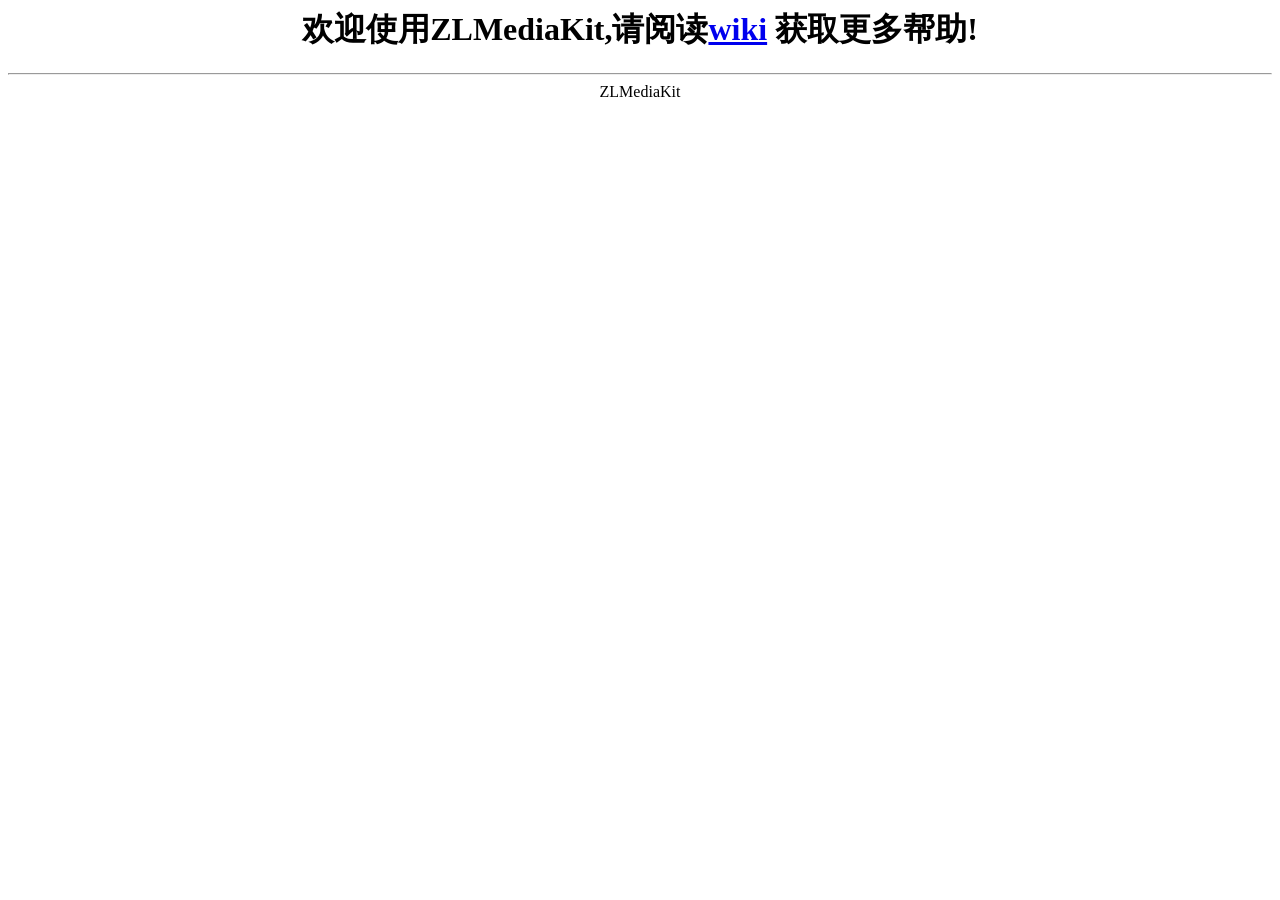
<file: zlm/www/readme/index.html>
<html>
<head><title>欢迎使用ZLMediaKit</title></head>
<body bgcolor="white">
<center><h1>欢迎使用ZLMediaKit,请阅读<a href="https://github.com/xia-chu/ZLMediaKit/wiki" title="wiki">wiki</a> 获取更多帮助!</h1></center>
<hr>
<center>ZLMediaKit</center>
</body>
</html>
</file>
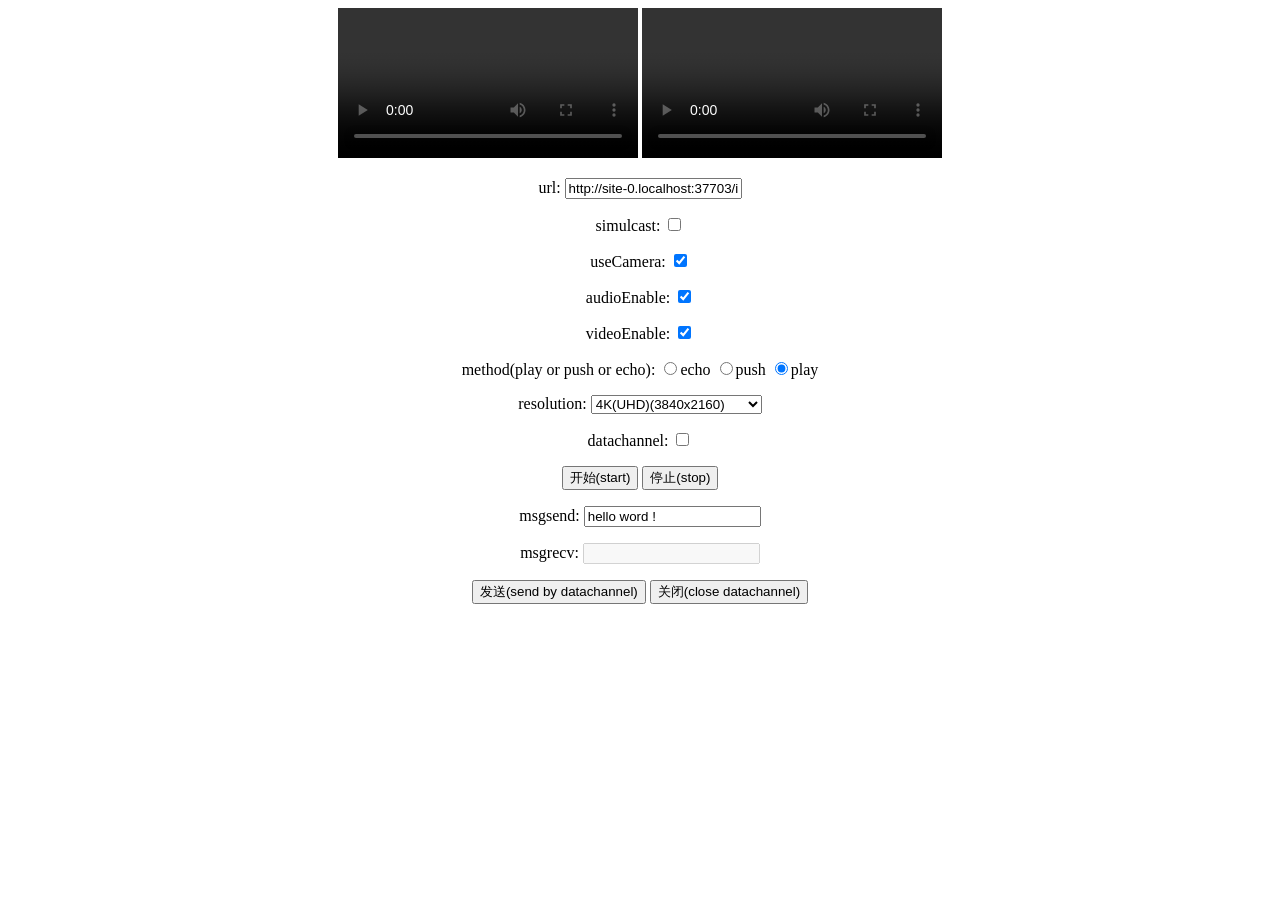
<file: zlm/www/webrtc/index.html>
<html>
  <meta charset="utf-8">
  <head>
    <title>ZLM RTC demo</title>
    <script src="./ZLMRTCClient.js"></script>
  </head>
    
  <body>

    <div style="text-align: center;">
        <div>
          <video id='video' controls autoplay style="text-align:left;">
            Your browser is too old which doesn't support HTML5 video.
          </video>

          <video id='selfVideo' controls autoplay style="text-align:right;">
            Your browser is too old which doesn't support HTML5 video.
          </video>
        </div>

        <div>

            <p>
                <label for="streamUrl">url:</label>
                <input type="text" style="co" id='streamUrl' value="http://192.168.1.101/index/api/webrtc?app=live&stream=xiong&type=play">
            </p>

            <p>
              <label for="simulcast">simulcast:</label>
              <input type="checkbox" id='simulcast'>
            </p>
            <p>
              <label for="useCamera">useCamera:</label>
              <input type="checkbox" id='useCamera' checked="checked">
            </p>


            <p>
              <label for="audioEnable">audioEnable:</label>
              <input type="checkbox" id='audioEnable' checked="checked">
            </p>

            <p>
              <label for="videoEnable">videoEnable:</label>
              <input type="checkbox" id='videoEnable' checked="checked">
            </p>

            <p>
              <label for="method">method(play or push or echo):</label>
              <input type="radio" name="method" value="echo" >echo
              <input type="radio" name="method" value="push" >push
              <input type="radio" name="method" value="play" checked = true>play
            </p>
            <p>
              <label for="resolution">resolution:</label>
              <select id="resolution">
              </select>
            </p>
            <p>
              <label for="datachannel">datachannel:</label>
              <input id='datachannel' name="datachannel" type="checkbox" value="0">
            </p>
            <button onclick="start()">开始(start)</button>
            <button onclick="stop()">停止(stop)</button>

            <p>
              <label for="msgsend">msgsend:</label>
              <input type="text" id='msgsend' value="hello word !">
            </p>
            <p>
              <label for="msgrecv">msgrecv:</label>
              <input type="text" id='msgrecv' disabled>
            </p>
            <button onclick="send()">发送(send by datachannel)</button>
            <button onclick="close()">关闭(close datachannel)</button>
            

           
            
        </div>
    </div>

    <script>
      var player = null
      var recvOnly = true
      var resArr = []

      var ishttps = 'https:' == document.location.protocol ? true : false
      var isLocal = "file:" == document.location.protocol ? true : false
      var url = document.location.protocol+"//"+window.location.host+"/index/api/webrtc?app=live&stream=test&type=play"
      

      if(!ishttps && !isLocal){
        alert('本demo需要在https的网站访问 ,如果你要推流的话(this demo must access in site of https if you want push stream)')
      }

      if(isLocal){
        url = "http://127.0.0.1"+"/index/api/webrtc?app=live&stream=test&type=play"
      }
      document.getElementById('streamUrl').value = url
      document.getElementsByName("method").forEach((el,idx)=>{
        el.onclick=function(e){
          let url = new URL(document.getElementById('streamUrl').value);
          url.searchParams.set("type",el.value)
          document.getElementById('streamUrl').value = url.toString()
          
          if(el.value == "play"){
            recvOnly = true;
          }else if(el.value == "echo"){ 
            recvOnly = false;
          }else{
            recvOnly = false;
          }
        };
      });

      ZLMRTCClient.GetAllScanResolution().forEach((r,i)=>{
          opt = document.createElement('option');
          opt.text = r.label +"("+r.width+"x"+r.height+")";
          opt.value = r;
          document.getElementById("resolution").add(opt,null)

          //console.log(opt.text.match(/\d+/g))

        
      })
      function start_play(){
        let elr = document.getElementById("resolution");
        let res = elr.options[elr.selectedIndex].text.match(/\d+/g);
        let h = parseInt(res.pop());
        let w = parseInt(res.pop());

        player = new ZLMRTCClient.Endpoint(
                {
                    element: document.getElementById('video'),// video 标签
                    debug: true,// 是否打印日志
                    zlmsdpUrl:document.getElementById('streamUrl').value,//流地址
                    simulcast:document.getElementById('simulcast').checked,
                    useCamera:document.getElementById('useCamera').checked,
                    audioEnable:document.getElementById('audioEnable').checked,
                    videoEnable:document.getElementById('videoEnable').checked,
                    recvOnly:recvOnly,
                    resolution:{w:w,h:h},
                    usedatachannel:document.getElementById('datachannel').checked,
                }
            );
    
            player.on(ZLMRTCClient.Events.WEBRTC_ICE_CANDIDATE_ERROR,function(e)
            {// ICE 协商出错
                console.log('ICE 协商出错')
            });
    
            player.on(ZLMRTCClient.Events.WEBRTC_ON_REMOTE_STREAMS,function(e)
            {//获取到了远端流，可以播放
                console.log('播放成功',e.streams)
            });
    
            player.on(ZLMRTCClient.Events.WEBRTC_OFFER_ANWSER_EXCHANGE_FAILED,function(e)
            {// offer anwser 交换失败
                console.log('offer anwser 交换失败',e)
                stop();
            });
    
            player.on(ZLMRTCClient.Events.WEBRTC_ON_LOCAL_STREAM,function(s)
            {// 获取到了本地流
    
              document.getElementById('selfVideo').srcObject=s;
              document.getElementById('selfVideo').muted = true;
              
                //console.log('offer anwser 交换失败',e)
            });

            player.on(ZLMRTCClient.Events.CAPTURE_STREAM_FAILED,function(s)
            {// 获取本地流失败
    
              console.log('获取本地流失败')
            });

            player.on(ZLMRTCClient.Events.WEBRTC_ON_CONNECTION_STATE_CHANGE,function(state)
            {// RTC 状态变化 ,详情参考 https://developer.mozilla.org/en-US/docs/Web/API/RTCPeerConnection/connectionState
              console.log('当前状态==>',state)
            });

            player.on(ZLMRTCClient.Events.WEBRTC_ON_DATA_CHANNEL_OPEN,function(event)
            {
              console.log('rtc datachannel 打开 :',event)
            });

            player.on(ZLMRTCClient.Events.WEBRTC_ON_DATA_CHANNEL_MSG,function(event)
            {
              console.log('rtc datachannel 消息 :',event.data)
              document.getElementById('msgrecv').value = event.data
            });
            player.on(ZLMRTCClient.Events.WEBRTC_ON_DATA_CHANNEL_ERR,function(event)
            {
              console.log('rtc datachannel 错误 :',event)
            });
            player.on(ZLMRTCClient.Events.WEBRTC_ON_DATA_CHANNEL_CLOSE,function(event)
            {
              console.log('rtc datachannel 关闭 :',event)
            });
      }

      function start()
      {
        stop();
        let elr = document.getElementById("resolution");
        let res = elr.options[elr.selectedIndex].text.match(/\d+/g);
        let h = parseInt(res.pop());
        let w = parseInt(res.pop());

        if(document.getElementById('useCamera').checked && !recvOnly)
        {
          ZLMRTCClient.isSupportResolution(w,h).then(e=>{
            start_play()
          }).catch(e=>{
           alert("not support resolution")
          });
        }else{
          start_play()
        }
      }

      function stop()
      {
          if(player)
          {
            player.close();
            player = null;
            var remote = document.getElementById('video');
            if(remote)
            {
                remote.srcObject = null;
                remote.load();
            }
            var local = document.getElementById('selfVideo');
            local.srcObject = null;
            local.load();
          }
      }

      function send(){
        if(player){
          //send msg refernece https://developer.mozilla.org/en-US/docs/Web/API/RTCDataChannel/send
          player.sendMsg(document.getElementById('msgsend').value)
        }
      }

      function close(){
        if(player){
          player.closeDataChannel()
        }
      }

    </script>
    
  </body>

  <script>
    
  </script>

</html>
</file>
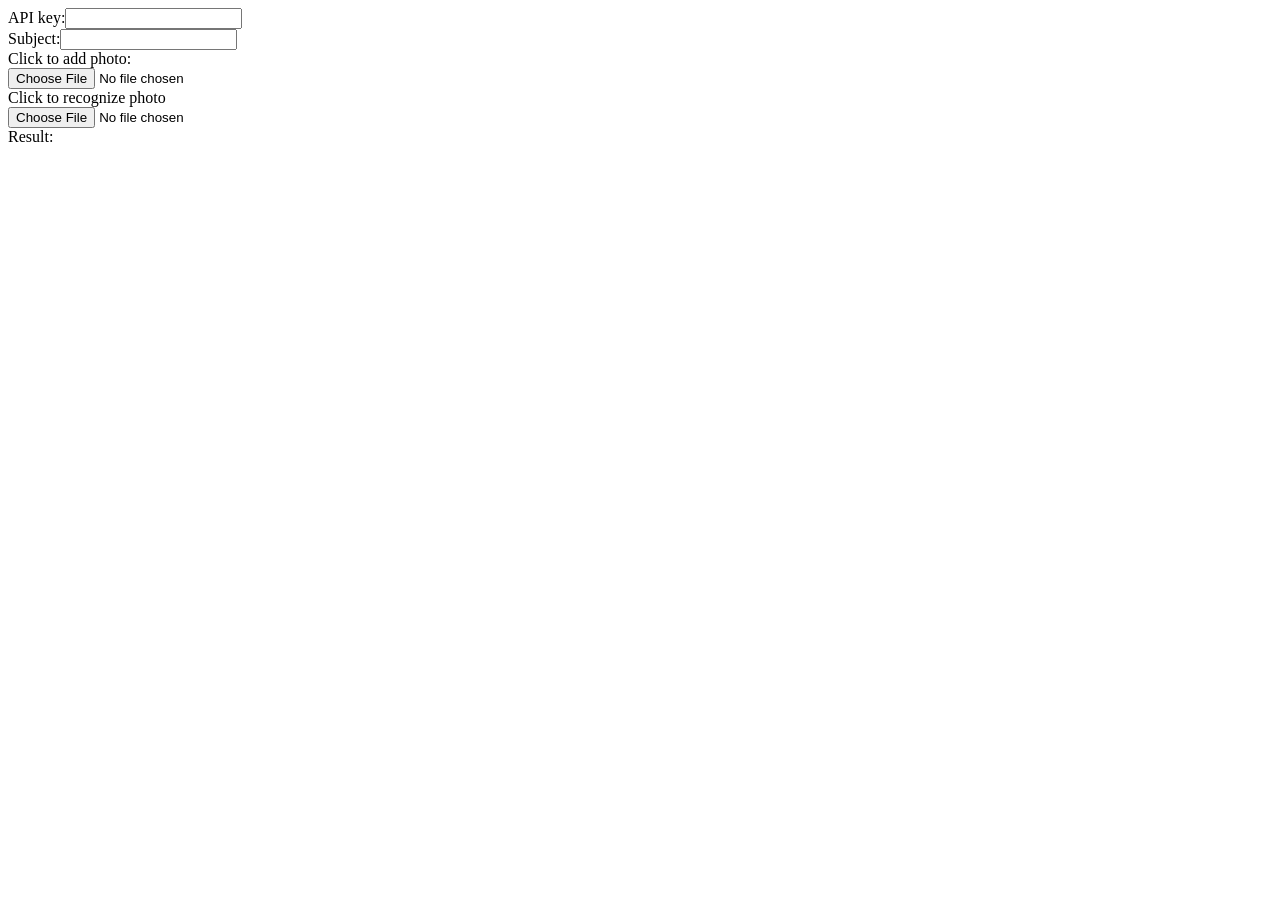
<file: CompreFace-1.2.0/docs/demos/tutorial_demo.html>
<!DOCTYPE html>
<html>
<head>
    <script type="text/javascript">
        function saveNewImageToFaceCollection(elem) {
            let subject = encodeURIComponent(document.getElementById("subject").value);
            let apiKey = document.getElementById("apiKey").value;
            let formData = new FormData();
            let photo = elem.files[0];

            formData.append("file", photo);

            fetch('http://localhost:8000/api/v1/recognition/faces/?subject=' + subject,
                {
                    method: "POST",
                    headers: {
                        "x-api-key": apiKey
                    },
                    body: formData
                }
            ).then(r => r.json()).then(
                function (data) {
                    console.log('New example was saved', data);
                })
                .catch(function (error) {
                    alert('Request failed: ' + JSON.stringify(error));
                });
        }

        function recognizeFace(elem) {
            let apiKey = document.getElementById("apiKey").value;
            let formData = new FormData();
            let photo = elem.files[0];

            formData.append("file", photo);

            fetch('http://localhost:8000/api/v1/recognition/recognize',
                {
                    method: "POST",
                    headers: {
                        "x-api-key": apiKey
                    },
                    body: formData
                }
            ).then(r => r.json()).then(
                function (data) {
                    document.getElementById("result").innerHTML = JSON.stringify(data);
                })
                .catch(function (error) {
                    alert('Request failed: ' + JSON.stringify(error));
                });
        }
    </script>
    <title>test</title>
</head>
<body>

<label for="apiKey">API key:</label><input id="apiKey" />
<div></div>
<label for="subject">Subject:</label><input id="subject" />
<div>Click to add photo:</div>
<input type=file id="newFace" onchange="saveNewImageToFaceCollection(this)" />
<div>Click to recognize photo</div>
<input type=file id="recognizeFace" onchange="recognizeFace(this)" />
<div>Result:</div>
<div id="result"></div>


</body>
</html>
</file>
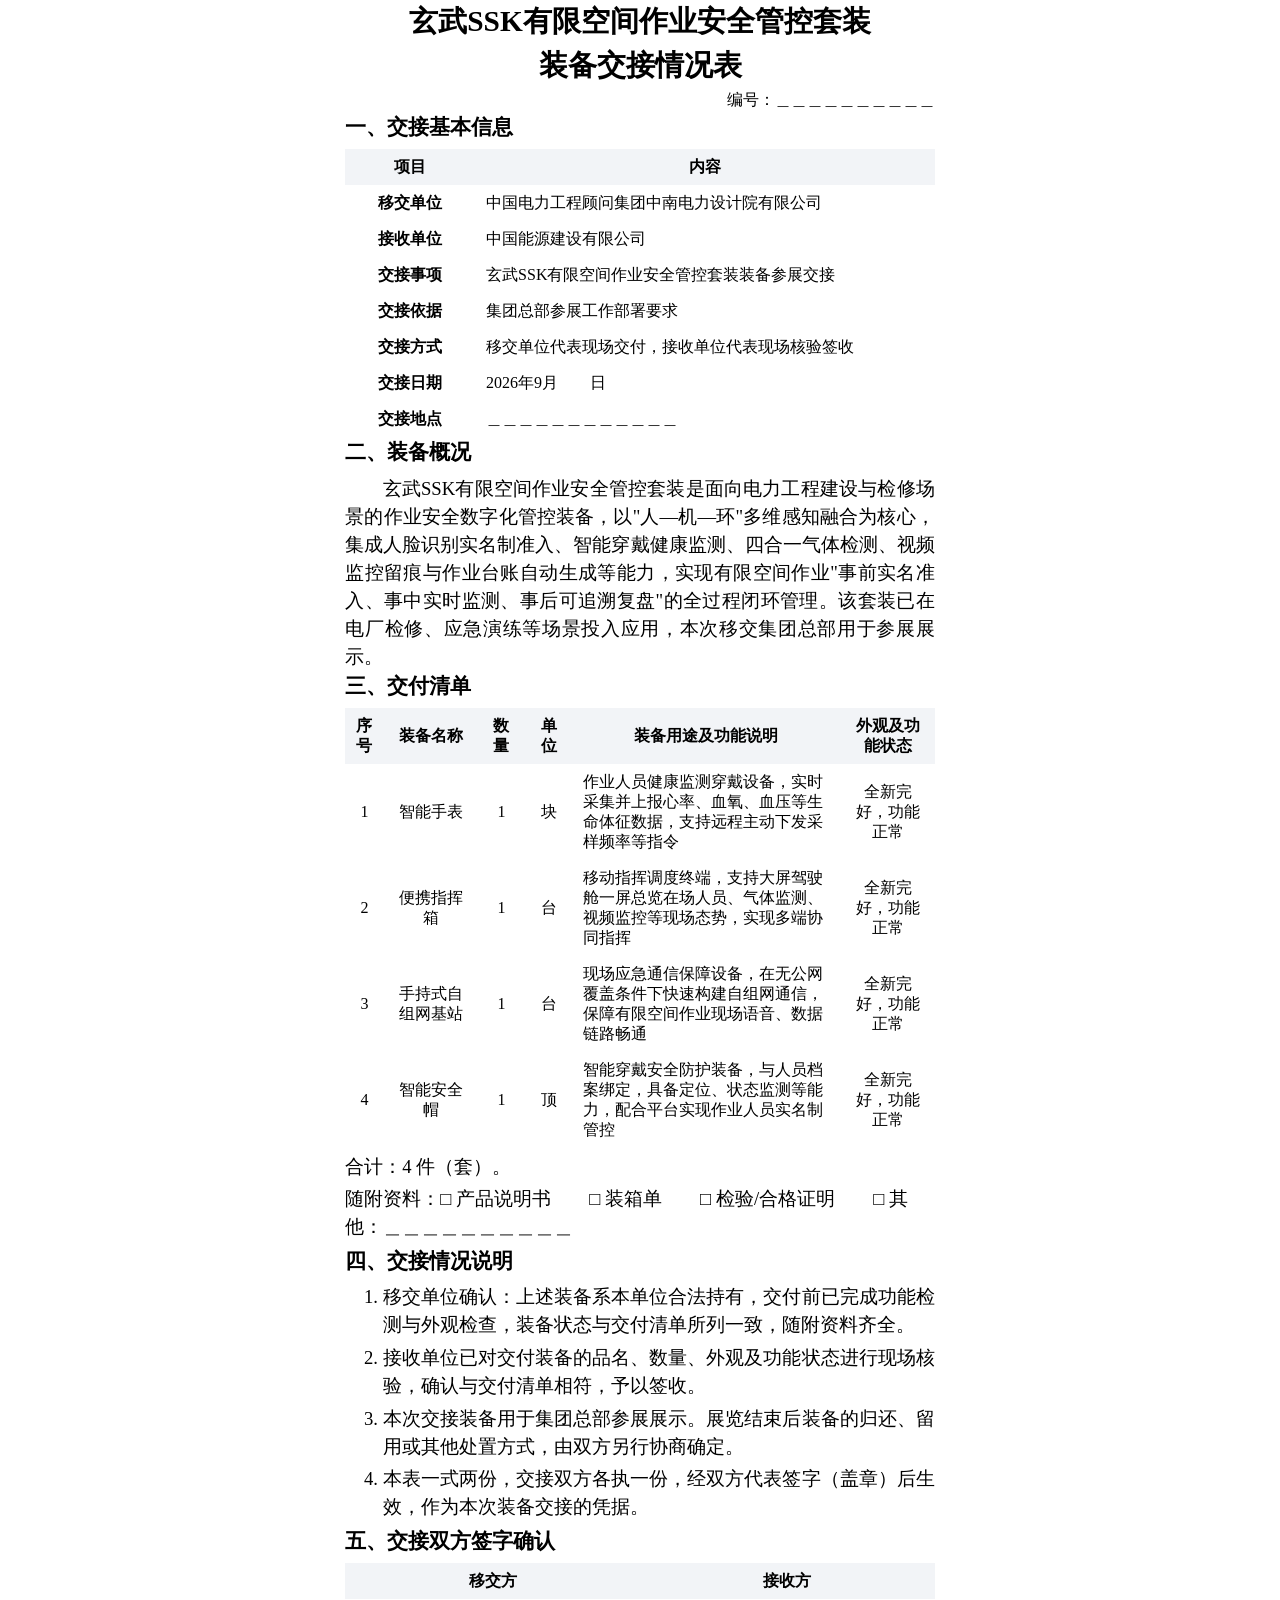
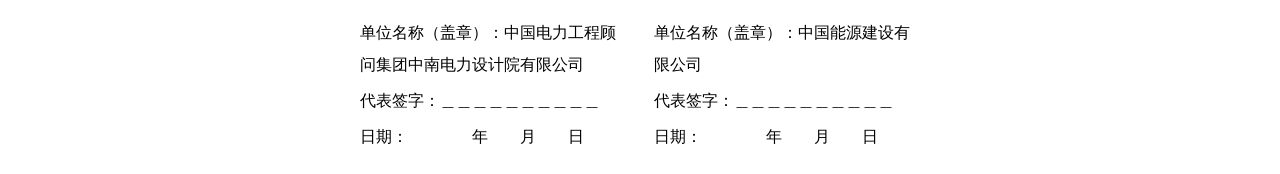
<file: output/req-20260921-handover/stage2/formatted-xuanwu-ssk-handover.html>
<!DOCTYPE html>
<html lang="zh-CN">
<head>
  <meta charset="UTF-8">
  <meta name="viewport" content="width=device-width, initial-scale=1.0">
  <meta name="docx-page-size" content="A4">
  <title>玄武SSK有限空间作业安全管控套装装备交接情况表</title>
  <style>
  /* --- CSS @page 页面模型：正文页脚居中页码（模式 1） --- */
  @page {
    @bottom-center { content: "— " counter(page) " —"; }
  }

  :root {
    /* Typography（formal-government 主题令牌） */
    --fs-title: var(--typography-fontSize-title, 22pt);
    --fs-h2: var(--typography-fontSize-h2, 16pt);
    --fs-h3: var(--typography-fontSize-h3, 14pt);
    --fs-body: var(--typography-fontSize-body, 14pt);
    --fs-caption: var(--typography-fontSize-caption, 12pt);
    --fs-small: var(--typography-fontSize-small, 10pt);
    --ff-heading: var(--typography-fontFamily-heading, "方正小标宋简体", SimSun, serif);
    --ff-subheading: var(--typography-fontFamily-subheading, "黑体", SimHei, sans-serif);
    --ff-body: var(--typography-fontFamily-body, "仿宋", FangSong, serif);
    --ff-number: var(--typography-fontFamily-number, "Times New Roman", serif);
    --lh-body: var(--typography-lineHeight-body, 1.5);
    --lh-dense: var(--typography-lineHeight-dense, 1.25);
    --fw-bold: var(--typography-fontWeight-heading, bold);
    --fw-normal: var(--typography-fontWeight-body, normal);
    /* Color */
    --color-primary: var(--color-primary, #003087);
    --color-text: var(--color-text, #000000);
    --color-muted: var(--color-muted, #666666);
    --color-border: var(--color-border, #000000);
    --color-bg: var(--color-background, #ffffff);
    /* Spacing */
    --spacing-paragraph: var(--spacing-paragraph, 0em);
    --spacing-sectionGap: var(--spacing-sectionGap, 1em);
    --spacing-block: var(--spacing-listItemGap, 0.25em);
    --spacing-clauses-pad: var(--spacing-indent, 2em);
    --spacing-cell-pad: var(--spacing-cellPadding, 0.5em 0.7em);
    --spacing-sign-pad: var(--spacing-signPadding, 1.1em 0.9em);
    /* Layout */
    --page-content-width: var(--layout-contentWidth, 15.6cm);
  }

  * { box-sizing: border-box; margin: 0; padding: 0; }
  body {
    font-family: var(--ff-body);
    font-size: var(--fs-body);
    line-height: var(--lh-body);
    color: var(--color-text);
    background: var(--color-bg);
    max-width: var(--page-content-width);
    margin-left: auto;
    margin-right: auto;
    padding: var(--spacing-sectionGap) 0;
  }

  /* 文档主标题 */
  h1.doc-title {
    text-align: center;
    font-family: var(--ff-heading);
    font-size: var(--fs-title);
    font-weight: var(--fw-bold);
    line-height: var(--lh-body);
    color: var(--color-text);
    margin-top: var(--spacing-sectionGap);
    margin-bottom: var(--spacing-sectionGap);
  }

  /* 编号行 */
  p.doc-number {
    text-align: right;
    font-family: var(--ff-body);
    font-size: var(--fs-caption);
    color: var(--color-text);
    margin-bottom: var(--spacing-sectionGap);
  }

  /* 章节标题（一、二、三……） */
  h2.doc-section {
    font-family: var(--ff-subheading);
    font-size: var(--fs-h2);
    font-weight: var(--fw-bold);
    color: var(--color-text);
    text-align: left;
    margin-top: var(--spacing-sectionGap);
    margin-bottom: var(--spacing-block);
  }

  /* 正文段落 */
  p.doc-para {
    font-family: var(--ff-body);
    font-size: var(--fs-body);
    color: var(--color-text);
    text-align: justify;
    text-indent: 2em;
    line-height: var(--lh-body);
    margin-bottom: var(--spacing-sectionGap);
  }

  /* 无缩进说明段（合计、随附资料） */
  p.doc-note {
    font-family: var(--ff-body);
    font-size: var(--fs-body);
    color: var(--color-text);
    text-align: left;
    margin-top: var(--spacing-block);
    margin-bottom: var(--spacing-block);
  }

  /* 编号条款 */
  ol.doc-clauses {
    font-family: var(--ff-body);
    font-size: var(--fs-body);
    color: var(--color-text);
    text-align: justify;
    padding-left: var(--spacing-clauses-pad);
    margin-bottom: var(--spacing-sectionGap);
  }
  ol.doc-clauses li {
    text-indent: 0;
    line-height: var(--lh-body);
    margin-bottom: var(--spacing-block);
  }

  /* 表格通用 */
  table.doc-table {
    border-collapse: collapse;
    width: 100%;
    font-family: var(--ff-body);
    font-size: var(--fs-caption);
    color: var(--color-text);
    margin-bottom: var(--spacing-sectionGap);
  }
  table.doc-table th, table.doc-table td {
    border: 1px solid var(--color-text);
    padding: var(--spacing-cell-pad);
    line-height: var(--lh-dense);
    vertical-align: middle;
  }
  table.doc-table th {
    font-family: var(--ff-subheading);
    font-weight: var(--fw-bold);
    text-align: center;
    background: var(--color-highlight, #f2f4f7);
  }
  table.doc-table td { text-align: left; }
  table.doc-table td.cell-center { text-align: center; }
  table.doc-table td.cell-bold {
    font-family: var(--ff-subheading);
    font-weight: var(--fw-bold);
    text-align: center;
  }

  /* 交付清单表：说明列紧凑排版 */
  table.doc-table td.cell-desc {
    font-size: var(--fs-caption);
    line-height: var(--lh-dense);
  }

  /* 签字确认表 */
  table.doc-table td.cell-sign {
    padding: var(--spacing-sign-pad);
    line-height: 2;
  }
  table.doc-table td.cell-sign p {
    font-family: var(--ff-body);
    font-size: var(--fs-caption);
    color: var(--color-text);
    text-align: left;
    margin-bottom: var(--spacing-block);
  }
  </style>
</head>
<body>
  <h1 class="doc-title">玄武SSK有限空间作业安全管控套装<br>装备交接情况表</h1>

  <p class="doc-number">编号：＿＿＿＿＿＿＿＿＿＿</p>

  <h2 class="doc-section">一、交接基本信息</h2>
  <table class="doc-table">
    <thead>
      <tr><th style="width:22%">项目</th><th>内容</th></tr>
    </thead>
    <tbody>
      <tr><td class="cell-bold">移交单位</td><td>中国电力工程顾问集团中南电力设计院有限公司</td></tr>
      <tr><td class="cell-bold">接收单位</td><td>中国能源建设有限公司</td></tr>
      <tr><td class="cell-bold">交接事项</td><td>玄武SSK有限空间作业安全管控套装装备参展交接</td></tr>
      <tr><td class="cell-bold">交接依据</td><td>集团总部参展工作部署要求</td></tr>
      <tr><td class="cell-bold">交接方式</td><td>移交单位代表现场交付，接收单位代表现场核验签收</td></tr>
      <tr><td class="cell-bold">交接日期</td><td>2026年9月　　日</td></tr>
      <tr><td class="cell-bold">交接地点</td><td>＿＿＿＿＿＿＿＿＿＿＿＿</td></tr>
    </tbody>
  </table>

  <h2 class="doc-section">二、装备概况</h2>
  <p class="doc-para">玄武SSK有限空间作业安全管控套装是面向电力工程建设与检修场景的作业安全数字化管控装备，以"人—机—环"多维感知融合为核心，集成人脸识别实名制准入、智能穿戴健康监测、四合一气体检测、视频监控留痕与作业台账自动生成等能力，实现有限空间作业"事前实名准入、事中实时监测、事后可追溯复盘"的全过程闭环管理。该套装已在电厂检修、应急演练等场景投入应用，本次移交集团总部用于参展展示。</p>

  <h2 class="doc-section">三、交付清单</h2>
  <table class="doc-table">
    <thead>
      <tr>
        <th style="width:6%">序号</th>
        <th style="width:16%">装备名称</th>
        <th style="width:8%">数量</th>
        <th style="width:8%">单位</th>
        <th>装备用途及功能说明</th>
        <th style="width:16%">外观及功能状态</th>
      </tr>
    </thead>
    <tbody>
      <tr>
        <td class="cell-center">1</td>
        <td class="cell-center">智能手表</td>
        <td class="cell-center">1</td>
        <td class="cell-center">块</td>
        <td class="cell-desc">作业人员健康监测穿戴设备，实时采集并上报心率、血氧、血压等生命体征数据，支持远程主动下发采样频率等指令</td>
        <td class="cell-center">全新完好，功能正常</td>
      </tr>
      <tr>
        <td class="cell-center">2</td>
        <td class="cell-center">便携指挥箱</td>
        <td class="cell-center">1</td>
        <td class="cell-center">台</td>
        <td class="cell-desc">移动指挥调度终端，支持大屏驾驶舱一屏总览在场人员、气体监测、视频监控等现场态势，实现多端协同指挥</td>
        <td class="cell-center">全新完好，功能正常</td>
      </tr>
      <tr>
        <td class="cell-center">3</td>
        <td class="cell-center">手持式自组网基站</td>
        <td class="cell-center">1</td>
        <td class="cell-center">台</td>
        <td class="cell-desc">现场应急通信保障设备，在无公网覆盖条件下快速构建自组网通信，保障有限空间作业现场语音、数据链路畅通</td>
        <td class="cell-center">全新完好，功能正常</td>
      </tr>
      <tr>
        <td class="cell-center">4</td>
        <td class="cell-center">智能安全帽</td>
        <td class="cell-center">1</td>
        <td class="cell-center">顶</td>
        <td class="cell-desc">智能穿戴安全防护装备，与人员档案绑定，具备定位、状态监测等能力，配合平台实现作业人员实名制管控</td>
        <td class="cell-center">全新完好，功能正常</td>
      </tr>
    </tbody>
  </table>
  <p class="doc-note">合计：4 件（套）。</p>
  <p class="doc-note">随附资料：□ 产品说明书　　□ 装箱单　　□ 检验/合格证明　　□ 其他：＿＿＿＿＿＿＿＿＿＿</p>

  <h2 class="doc-section">四、交接情况说明</h2>
  <ol class="doc-clauses">
    <li>移交单位确认：上述装备系本单位合法持有，交付前已完成功能检测与外观检查，装备状态与交付清单所列一致，随附资料齐全。</li>
    <li>接收单位已对交付装备的品名、数量、外观及功能状态进行现场核验，确认与交付清单相符，予以签收。</li>
    <li>本次交接装备用于集团总部参展展示。展览结束后装备的归还、留用或其他处置方式，由双方另行协商确定。</li>
    <li>本表一式两份，交接双方各执一份，经双方代表签字（盖章）后生效，作为本次装备交接的凭据。</li>
  </ol>

  <h2 class="doc-section">五、交接双方签字确认</h2>
  <table class="doc-table">
    <thead>
      <tr><th style="width:50%">移交方</th><th>接收方</th></tr>
    </thead>
    <tbody>
      <tr>
        <td class="cell-sign">
          <p>单位名称（盖章）：中国电力工程顾问集团中南电力设计院有限公司</p>
          <p>代表签字：＿＿＿＿＿＿＿＿＿＿</p>
          <p>日期：　　　　年　　月　　日</p>
        </td>
        <td class="cell-sign">
          <p>单位名称（盖章）：中国能源建设有限公司</p>
          <p>代表签字：＿＿＿＿＿＿＿＿＿＿</p>
          <p>日期：　　　　年　　月　　日</p>
        </td>
      </tr>
    </tbody>
  </table>
</body>
</html>
</file>
